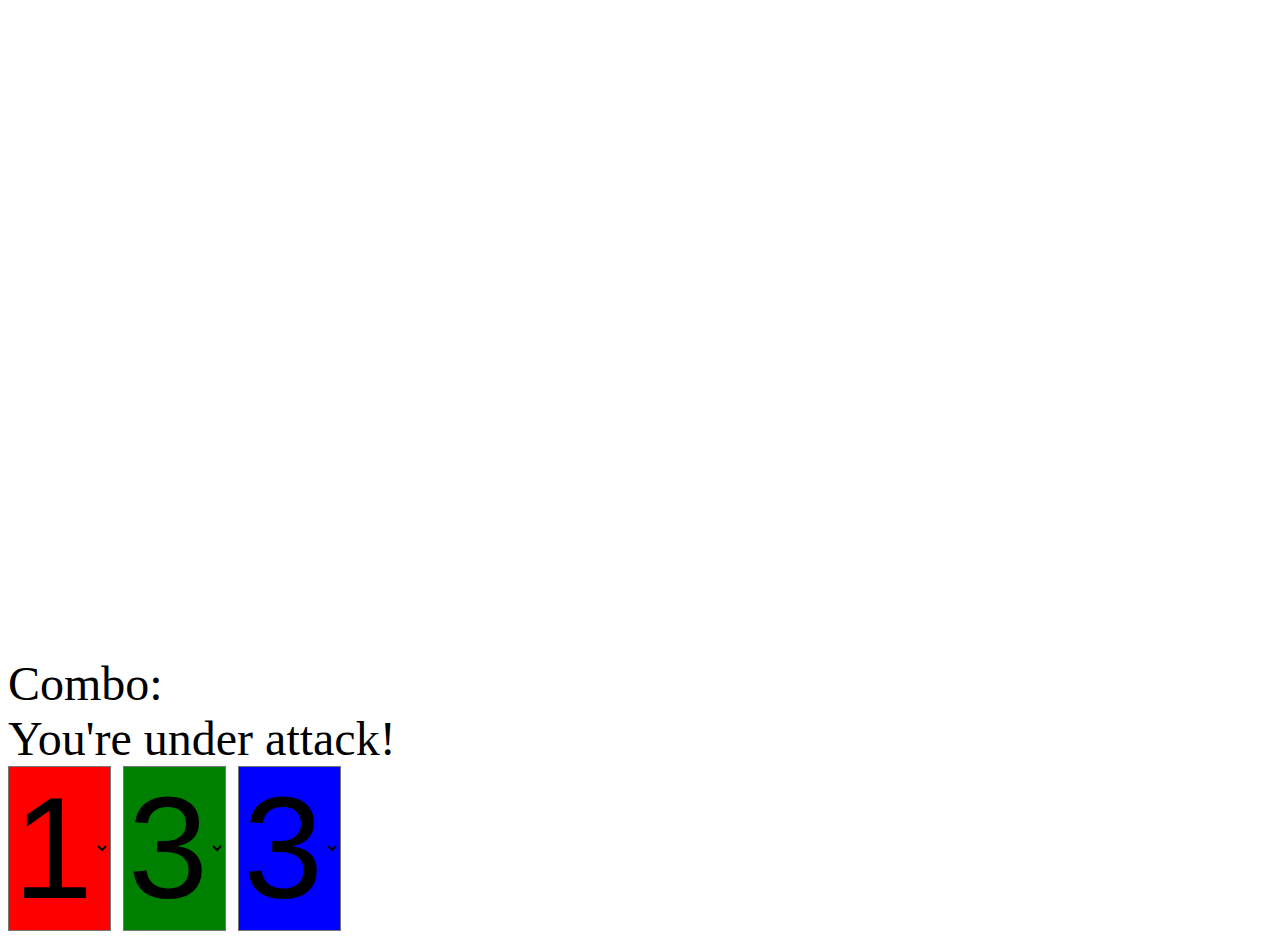
<file: amigos/index.html>
<html>
  <head>
    <link rel="stylesheet" type="text/css" href="http://yui.yahooapis.com/2.9.0/build/base/base-min.css">
    <link rel="stylesheet" href="amigos.css" type="text/css" media="screen" title="no title" charset="utf-8">
    <script src="jquery.js" type="text/javascript" charset="utf-8"></script>
    <script src="underscore.js" type="text/javascript" charset="utf-8"></script>
    <script src="backbone.js" type="text/javascript" charset="utf-8"></script>
    <script type="text/javascript" charset="utf-8">
      var colours = ["red","green","blue"],
          game = {
            red: 0, green: 0, blue: 0, life: 10,
            calculateAttack: function(attack) {
              var str= Number($(attack).html()),
                  colour = $(attack).data("colour"),
                  result = "";
              if(game[colour] > str) {
                result = "You BEAT that " + colour + " bastard!";
                if(game.comboColour == colour) {
                  this.combo ++;
                } else {
                  this.comboColour = colour
                  this.combo = 0;
                }
              } else {
                result = "You got BEAT by that " + colour + " bastard!"
                game.life --;
                drawLife();
                this.comboColour = "";
                this.combo = 0;
              }
              results.html(result)
              $(attack).remove()
              updateCombo()
            },
            comboColour: "",
            combo: 0
          },
          results;
      function updateCombo() {
        $("#combo").css({"background-color":game.comboColour}).html(game.combo);
      }
      $(function() {
        results =  $(".results");
        setInterval(function() {
          if($("#threats .threat").length < 5) {
            var threat = $("<div class='threat'></div>").appendTo($("#threats"));
            setTimeout(function() {
              var col = colours[Math.round(Math.random() * (colours.length - 1))];
              threat.css({
                top:"100%",
                background: col
              }).html(Math.round(Math.random() * 10)).data({colour:col});
            },0)
            setTimeout(function() {
              if(threat)
            },8500)
          }
        },2000)
        $("#threats").delegate(".threat","click",function() {
          game.calculateAttack(this)
        })
        function updateStatus() {
          var colour = $(this).attr("id"),
              val = $(this).val();
          game[colour] = val;
          $(".selector").not(this).each(function() {
            if($(this).val() != val) return;
            game[$(this).attr("id")] = 1;
            $(this).find("option").each(function() {
              $(this).attr("selected",Number($(this).text()) == 1)
            })
          })
        }
        $(".selector").change(updateStatus).each(updateStatus);
        drawLife()
      })
      function drawLife() {
        var life = game.life, el = $("#life");
        if(life == 0) {
          alert("WOE! THE AMIGOS HAVE FAILED!")
          $("body").fadeOut()
        }
        el.empty();
        while(life--) {
          el.append('<img src="heart.png" />');
        }
      }
    </script>
    <style>
      #red {
        background: red;
      }
      #green {
        background: green;
      }
      #blue {
        background: blue;
      }
      body, .selector {
        font-size: 3em;
      }
    </style>
  </head>
  <body>
    <ul id="threats">
    </ul>
    <div>
      Combo: <span id="combo"></span>
    </div>
    <div class="results">
      You're under attack!
    </div>
    <div id="life"></div>
    <select id="red" class="selector">
      <option selected="true">1</option>
      <option>3</option>
      <option>7</option>
    </select>
    <select id="green" class="selector">
      <option>1</option>
      <option selected="true">3</option>
      <option>7</option>
    </select>
    <select id="blue" class="selector">
      <option>1</option>
      <option selected="true">3</option>
      <option>7</option>
    </select>
  </body>
</html>
</file>
<file: amigos/amigos.css>
#threats {
  position: relative;
  height: 600px; }
  #threats .threat {
    -webkit-transition: top 8s linear;
    position: absolute;
    top: 0%;
    border-radius: 0.4em;
    background: red;
    height: 3em;
    width: 2em;
    line-height: 3em;
    text-align: center;
    color: white;
    text-shadow: 1px 1px 0px black; }
  #threats li.threat {
    list-style-type: none; }

ul#threats {
  list-style: none; }
</file>
